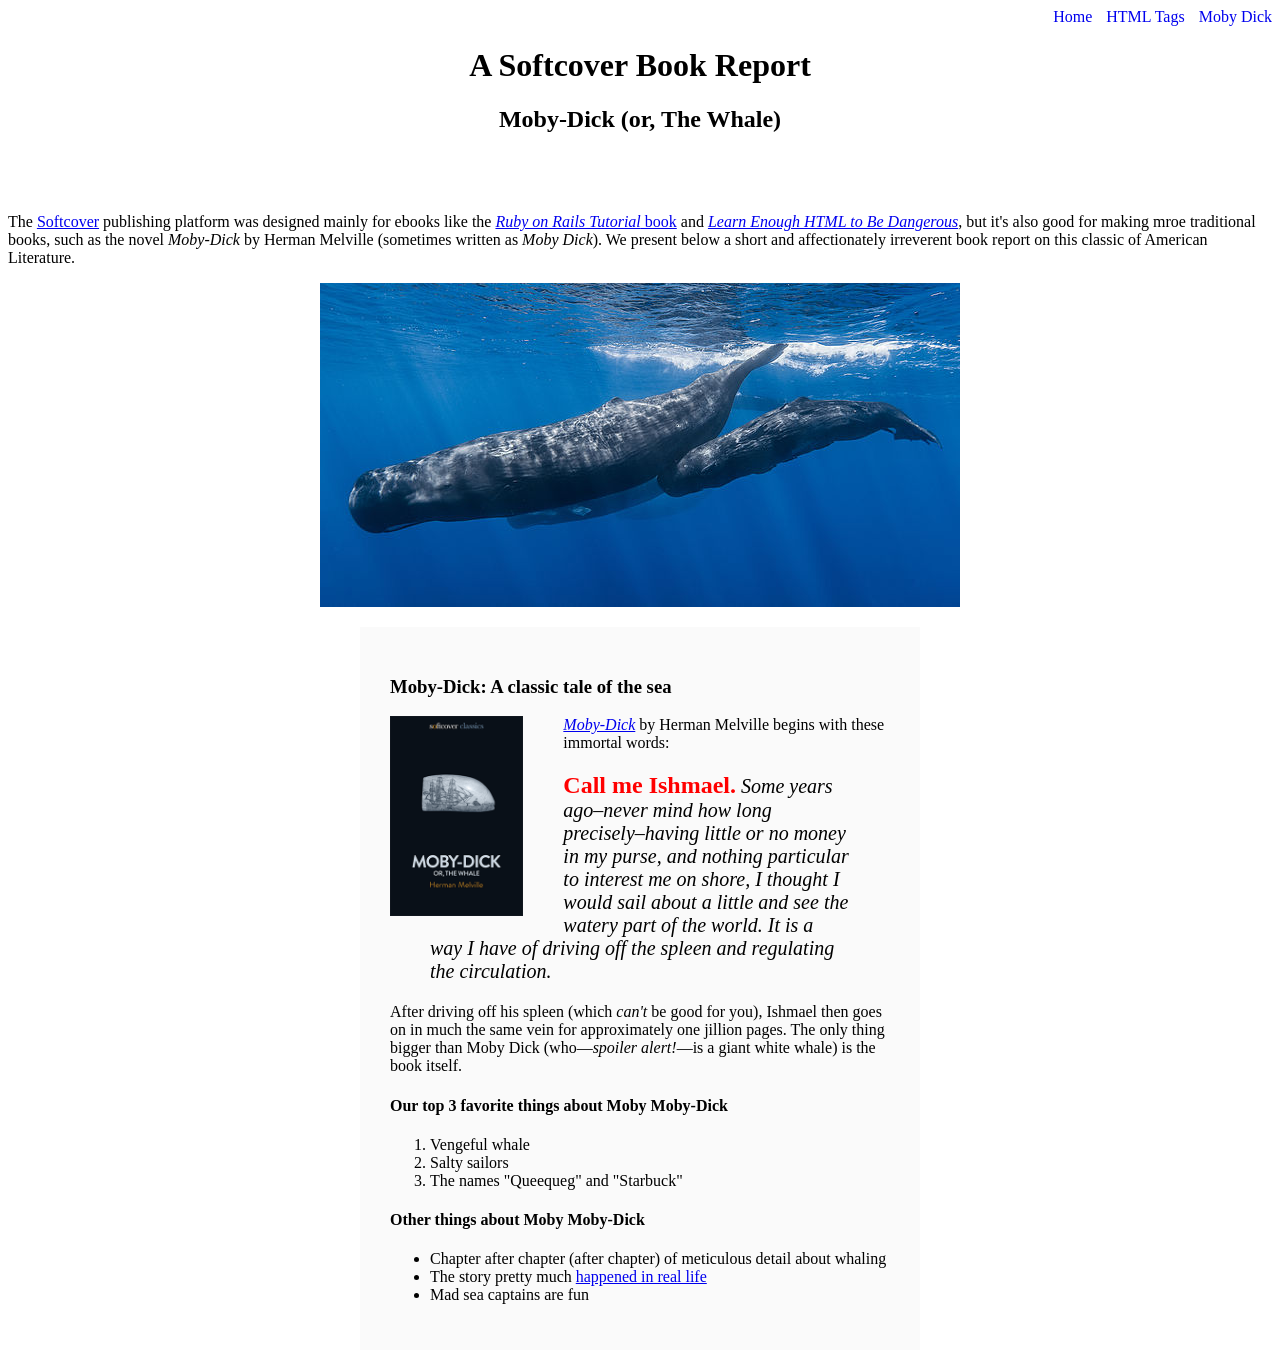
<file: moby_dick.html>
<!DOCTYPE html>
<html lang="en">
  <head>
    <title>Document</title>
    <meta charset="UTF-8" />
    <meta name="viewport" content="width=device-width, initial-scale=1.0" />
    <link rel="stylesheet" href="css/main.css" />
  </head>
  <body>
    <div id="main-nav" class="nav-menu">
      <a href="index.html" class="no-decoration">Home</a>
      <a href="tags.html" class="nav-spacing no-decoration" style="">HTML Tags</a>
      <a href="moby_dick.html" class="nav-spacing no-decoration">Moby Dick</a>
    </div>

    <!-- much here to be styled, will do so in last section -->
    <header class="header">
      <h1>A Softcover Book Report</h1>
      <h2>Moby-Dick (or, The Whale)</h2>
    </header>

    <div>
      <p>
        The <a href="https://softcover.io/">Softcover</a> publishing platform was designed mainly for ebooks like the
        <a href="https://railstutorial.org/Book"><em>Ruby on Rails Tutorial</em> book</a> and
        <a href="https://learnenough.com/html"><em>Learn Enough HTML to Be Dangerous</em></a
        >, but it's also good for making mroe traditional books, such as the novel <em>Moby-Dick</em> by Herman Melville
        (sometimes written as <em>Moby Dick</em>). We present below a short and affectionately irreverent book report on
        this classic of American Literature.
      </p>
    </div>

    <a href="https://commons.wikimedia.org/wiki/File:Sperm_whale_pod.jpg">
      <img src="images/sperm_whales.jpg" alt="Image of a sperm whale" style="display: block; margin: 0 auto" />
    </a>

    <div style="width: 500px; margin: 20px auto; padding: 30px; background-color: #fafafa">
      <h3>Moby-Dick: A classic tale of the sea</h3>

      <a href="https://www.softcover.io/read/6070fb03/moby-dick" target="_blank" rel="noopener"
        ><img src="images/moby_dick.png" alt="Moby Dick" height="200 px" style="float: left; margin: 0 40px 0 0" />
      </a>
      <p>
        <a href="https://www.softcover.io/read/6070fb03/moby-dick" target="_blank" rel="noopener"><em>Moby-Dick</em></a>
        by Herman Melville begins with these immortal words:
      </p>

      <blockquote style="font-style: italic; font-size: 20px">
        <p>
          <span style="font-style: normal; font-size: 24px; font-weight: bold; color: #f00">Call me Ishmael.</span>
          Some years ago–never mind how long precisely–having little or no money in my purse, and nothing particular to
          interest me on shore, I thought I would sail about a little and see the watery part of the world. It is a way
          I have of driving off the spleen and regulating the circulation.
        </p>
      </blockquote>

      <p>
        After driving off his spleen (which <em>can't</em> be good for you), Ishmael then goes on in much the same vein
        for approximately one jillion pages. The only thing bigger than Moby Dick (who—<em>spoiler alert!</em>—is a
        giant white whale) is the book itself.
      </p>

      <h4>Our top 3 favorite things about Moby Moby-Dick</h4>

      <ol>
        <li>Vengeful whale</li>
        <li>Salty sailors</li>
        <li>The names "Queequeg" and "Starbuck"</li>
      </ol>

      <h4>Other things about Moby Moby-Dick</h4>
      <ul>
        <li>Chapter after chapter (after chapter) of meticulous detail about whaling</li>
        <li>
          The story pretty much
          <a href="https://en.wikipedia.org/wiki/Essex_(whaleship)" target="_blank" rel="noopener"
            >happened in real life</a
          >
        </li>
        <li>Mad sea captains are fun</li>
      </ul>
    </div>
  </body>
</html>
</file>
<file: css/main.css>
.nav-menu {
    text-align: right;
}
.nav-spacing {
    margin: 0 0 0 10px;
}
.no-decoration {
    text-decoration: none;
}
.image-link {
    text-decoration: none;
}
.header {
    text-align: center;
    margin: 0 0 80px;
}
</file>
